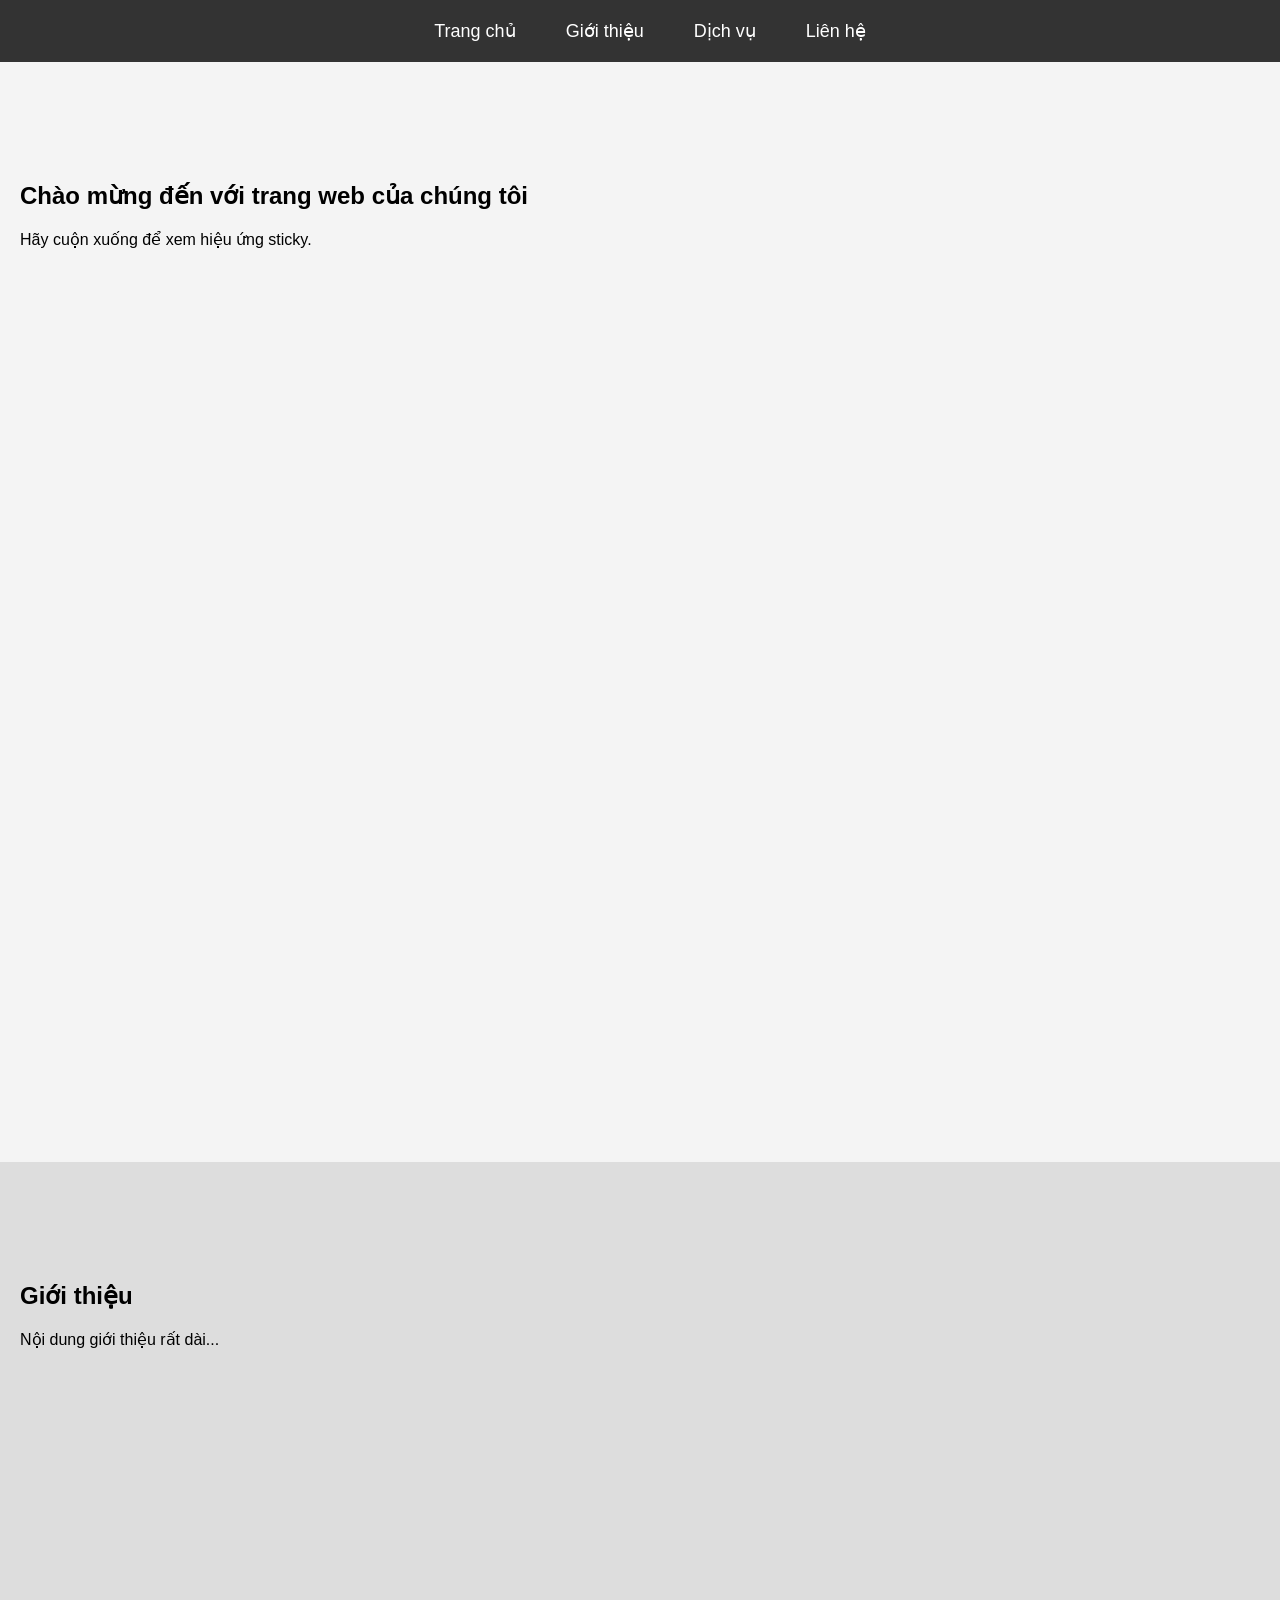
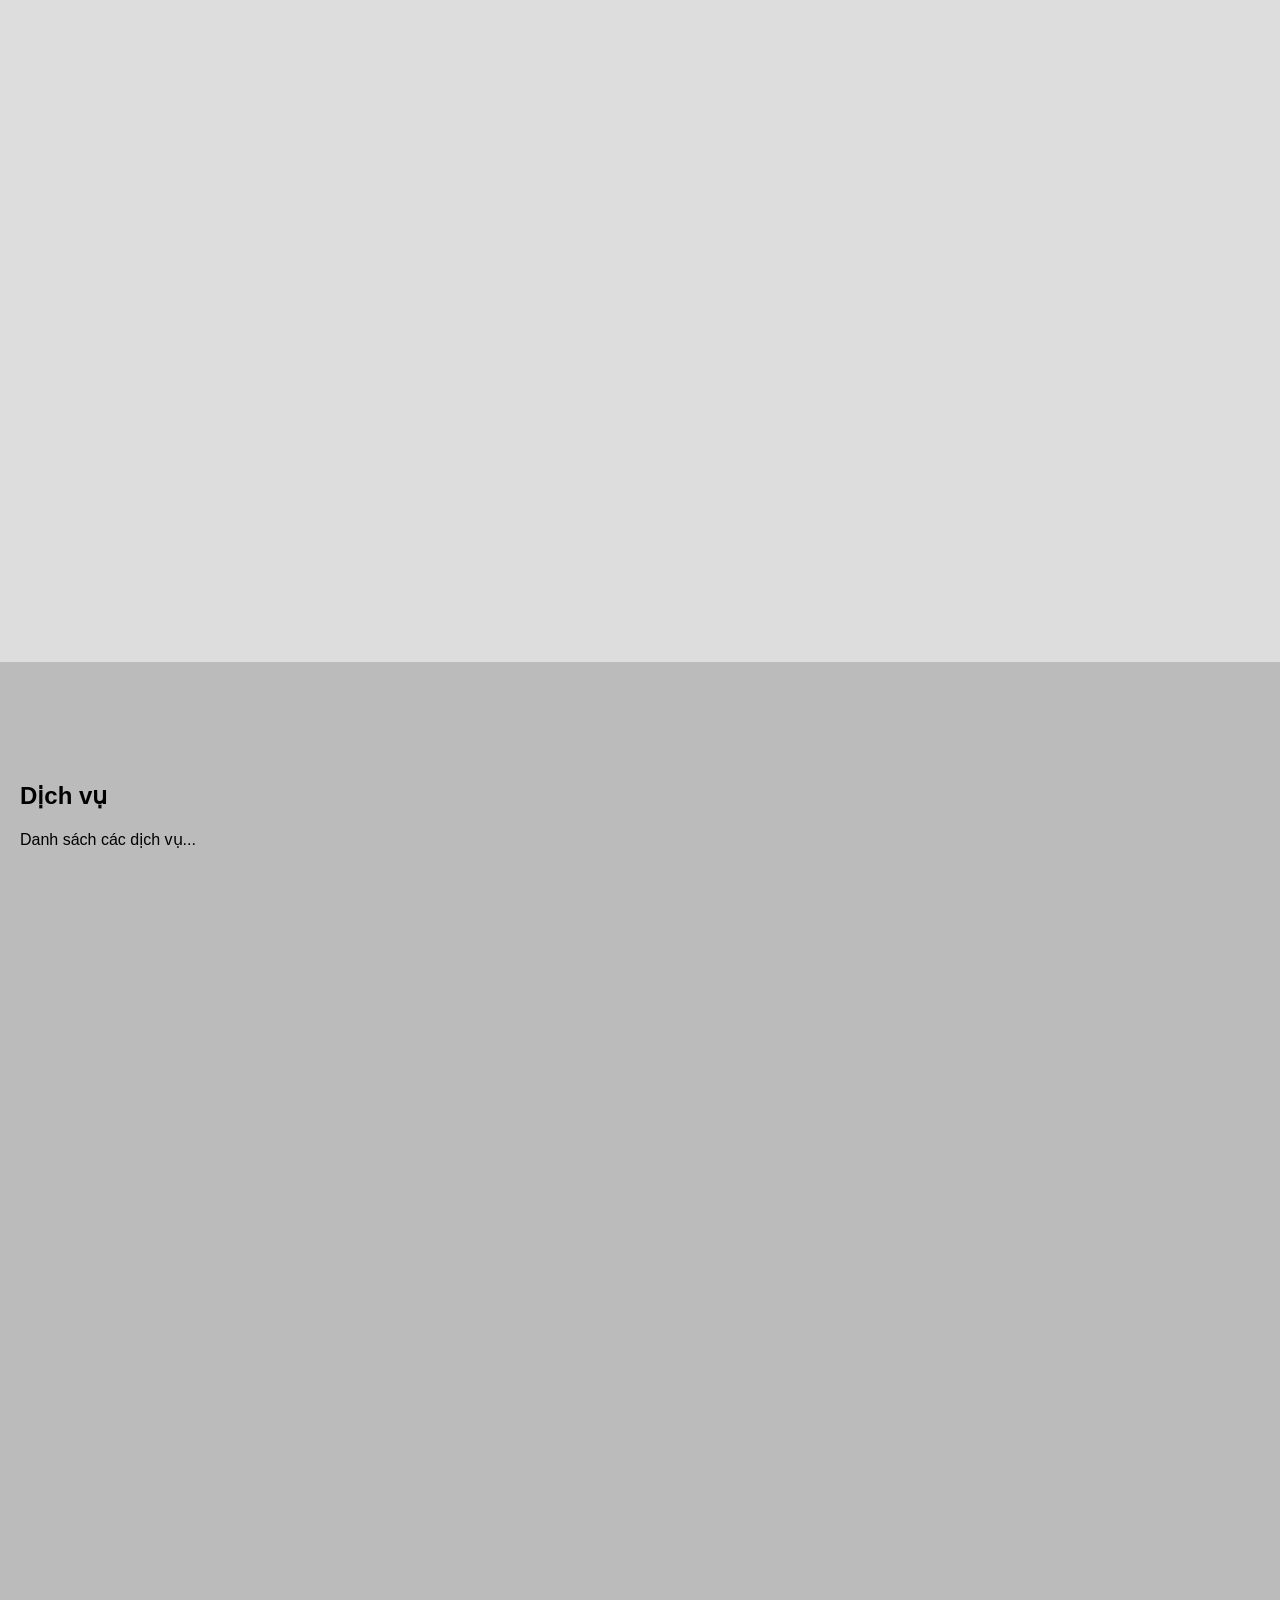
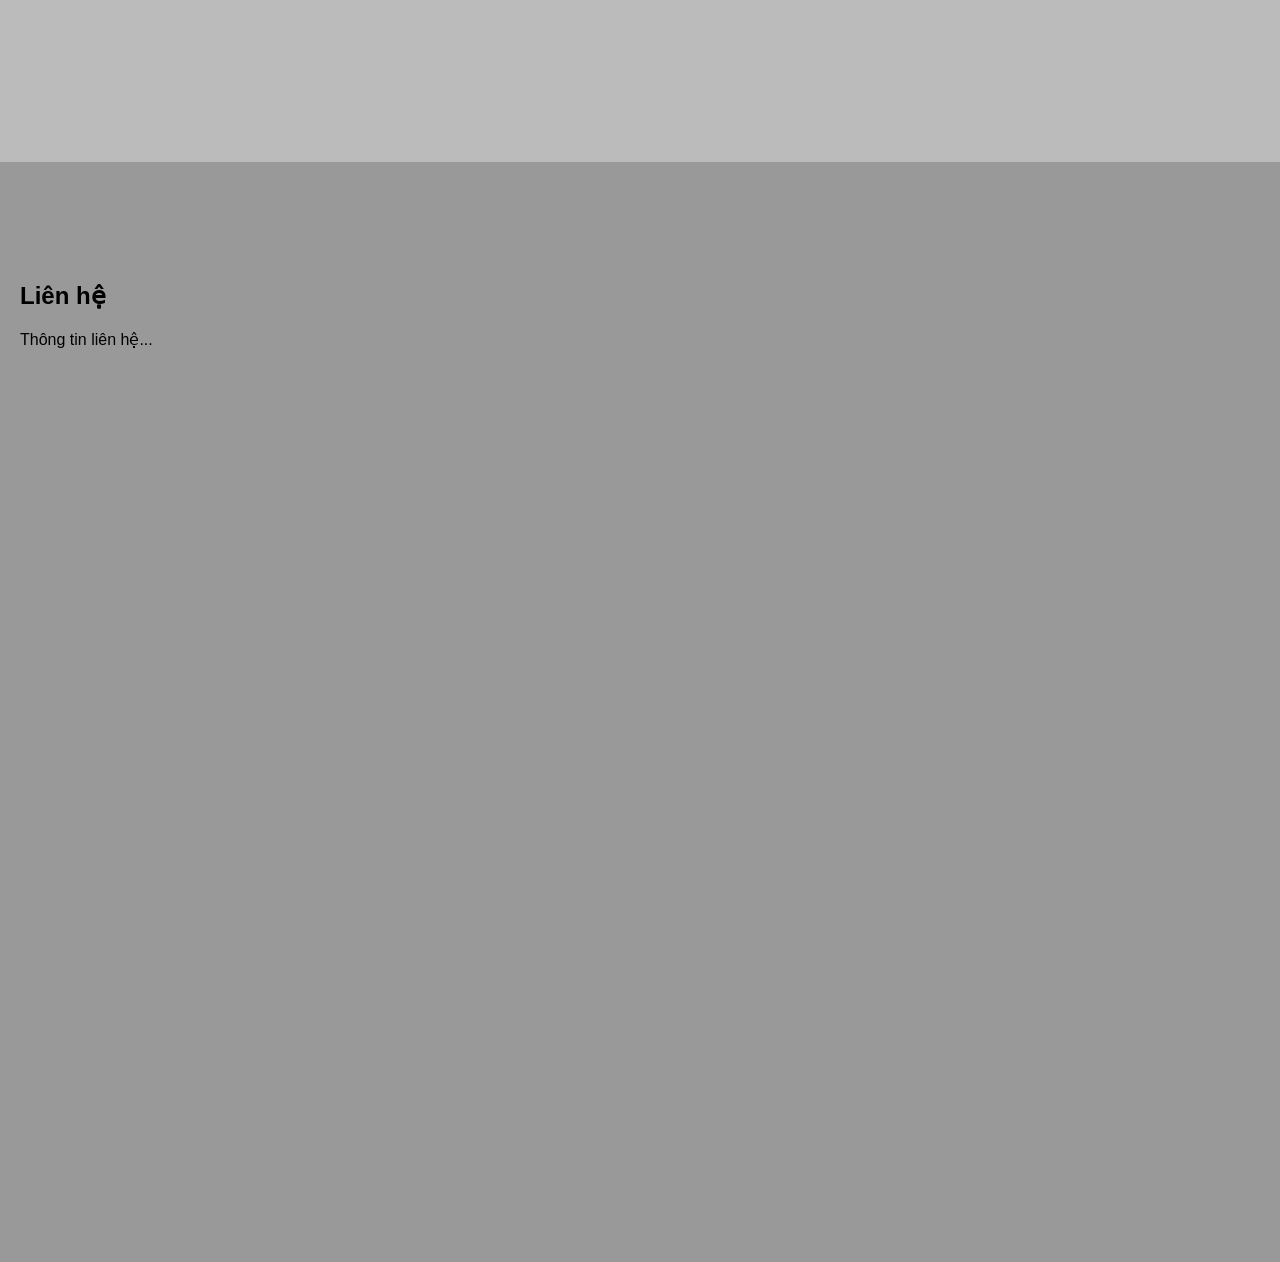
<file: bai-tap-sticky-menu/index.html>
<!DOCTYPE html>
<html lang="vi">
<head>
    <meta charset="UTF-8">
    <meta name="viewport" content="width=device-width, initial-scale=1.0">
    <title>Sticky Navigation</title>
    <link rel="stylesheet" href="style.css">
</head>
<body>
    <nav class="sticky-menu">
        <ul>
            <li><a href="#home">Trang chủ</a></li>
            <li><a href="#about">Giới thiệu</a></li>
            <li><a href="#services">Dịch vụ</a></li>
            <li><a href="#contact">Liên hệ</a></li>
        </ul>
    </nav>
    
    <section id="home">
        <h1>Chào mừng đến với trang web của chúng tôi</h1>
        <p>Hãy cuộn xuống để xem hiệu ứng sticky.</p>
    </section>
    
    <section id="about">
        <h2>Giới thiệu</h2>
        <p>Nội dung giới thiệu rất dài...</p>
    </section>
    
    <section id="services">
        <h2>Dịch vụ</h2>
        <p>Danh sách các dịch vụ...</p>
    </section>
    
    <section id="contact">
        <h2>Liên hệ</h2>
        <p>Thông tin liên hệ...</p>
    </section>
</body>
</html>
</file>
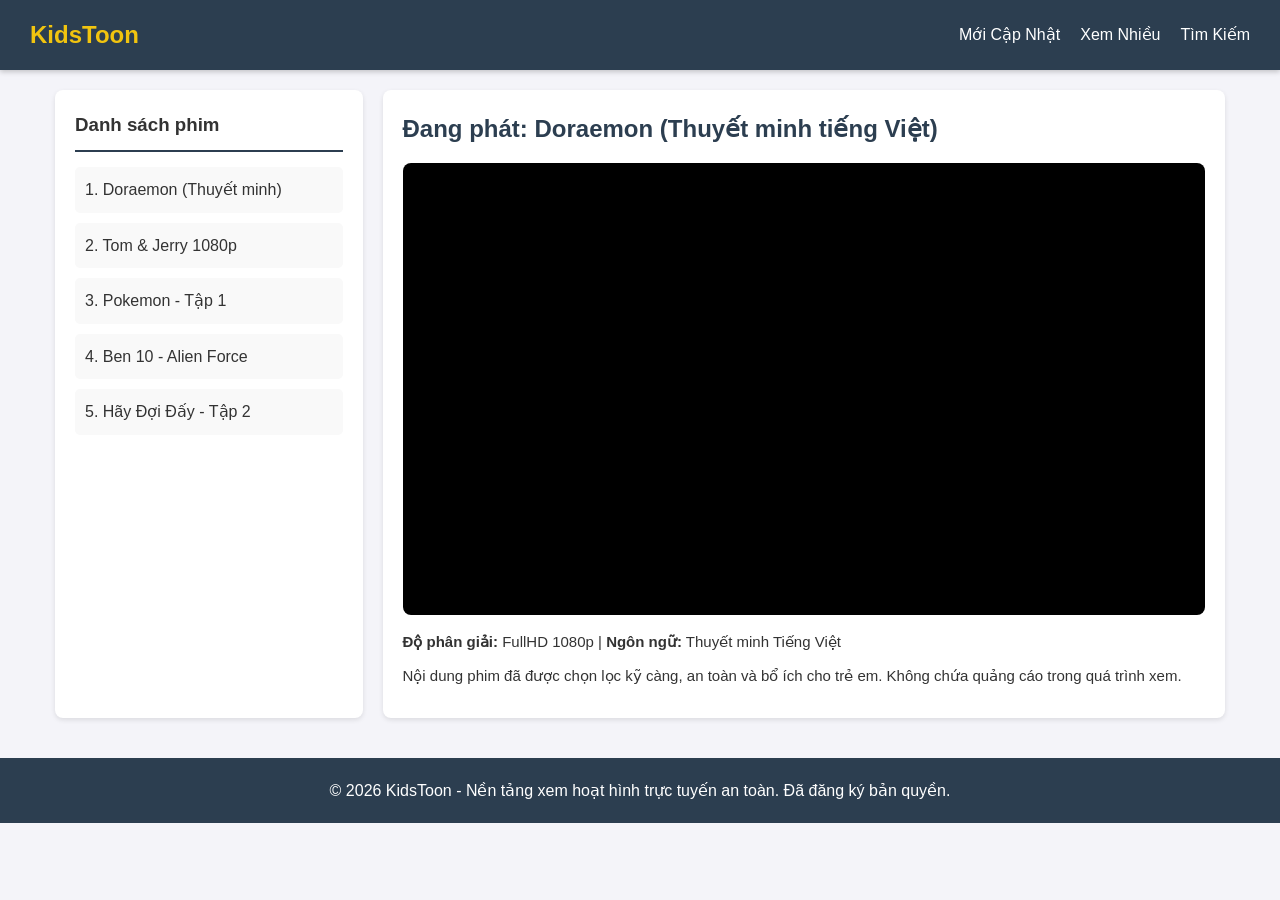
<file: bai_tap_phim_hoat_hinh/index.html>
<!DOCTYPE html>
<html lang="vi">
<head>
    <meta charset="UTF-8">
    <meta name="viewport" content="width=device-width, initial-scale=1.0">
    <title>Hoạt Hình Trực Tuyến dành cho Trẻ Em</title>
    <link rel="stylesheet" href="style.css">
</head>
<body>
    <!-- Header cố định -->
    <header class="main-header">
        <div class="logo">
            <h1>KidsToon</h1>
        </div>
        <nav class="head-link">
            <ul>
                <li><a href="#">Mới Cập Nhật</a></li>
                <li><a href="#">Xem Nhiều</a></li>
                <li><a href="#">Tìm Kiếm</a></li>
            </ul>
        </nav>
    </header>

    <!-- Nội dung chính -->
    <div class="page-container">
        <!-- Sidebar Trái: Danh sách video -->
        <aside class="left-content">
            <h3>Danh sách phim</h3>
            <ul>
                <li><a href="#">1. Doraemon (Thuyết minh)</a></li>
                <li><a href="#">2. Tom & Jerry 1080p</a></li>
                <li><a href="#">3. Pokemon - Tập 1</a></li>
                <li><a href="#">4. Ben 10 - Alien Force</a></li>
                <li><a href="#">5. Hãy Đợi Đấy - Tập 2</a></li>
            </ul>
        </aside>

        <!-- Sidebar Phải: Trình phát video -->
        <main class="right-content">
            <h2>Đang phát: Doraemon (Thuyết minh tiếng Việt)</h2>
            <div class="video-wrapper">
                <!-- Sử dụng iframe để nhúng video YouTube (hoặc thẻ video) -->
                <iframe src="https://www.youtube.com/embed/bL7X-bZlU-c" title="YouTube video player" frameborder="0" allow="accelerometer; autoplay; clipboard-write; encrypted-media; gyroscope; picture-in-picture; web-share" allowfullscreen></iframe>
            </div>
            
            <div class="video-info">
                <p><strong>Độ phân giải:</strong> FullHD 1080p | <strong>Ngôn ngữ:</strong> Thuyết minh Tiếng Việt</p>
                <p>Nội dung phim đã được chọn lọc kỹ càng, an toàn và bổ ích cho trẻ em. Không chứa quảng cáo trong quá trình xem.</p>
            </div>
        </main>
    </div>

    <!-- Footer -->
    <footer class="main-footer">
        <p>&copy; 2026 KidsToon - Nền tảng xem hoạt hình trực tuyến an toàn. Đã đăng ký bản quyền.</p>
    </footer>
</body>
</html>
</file>
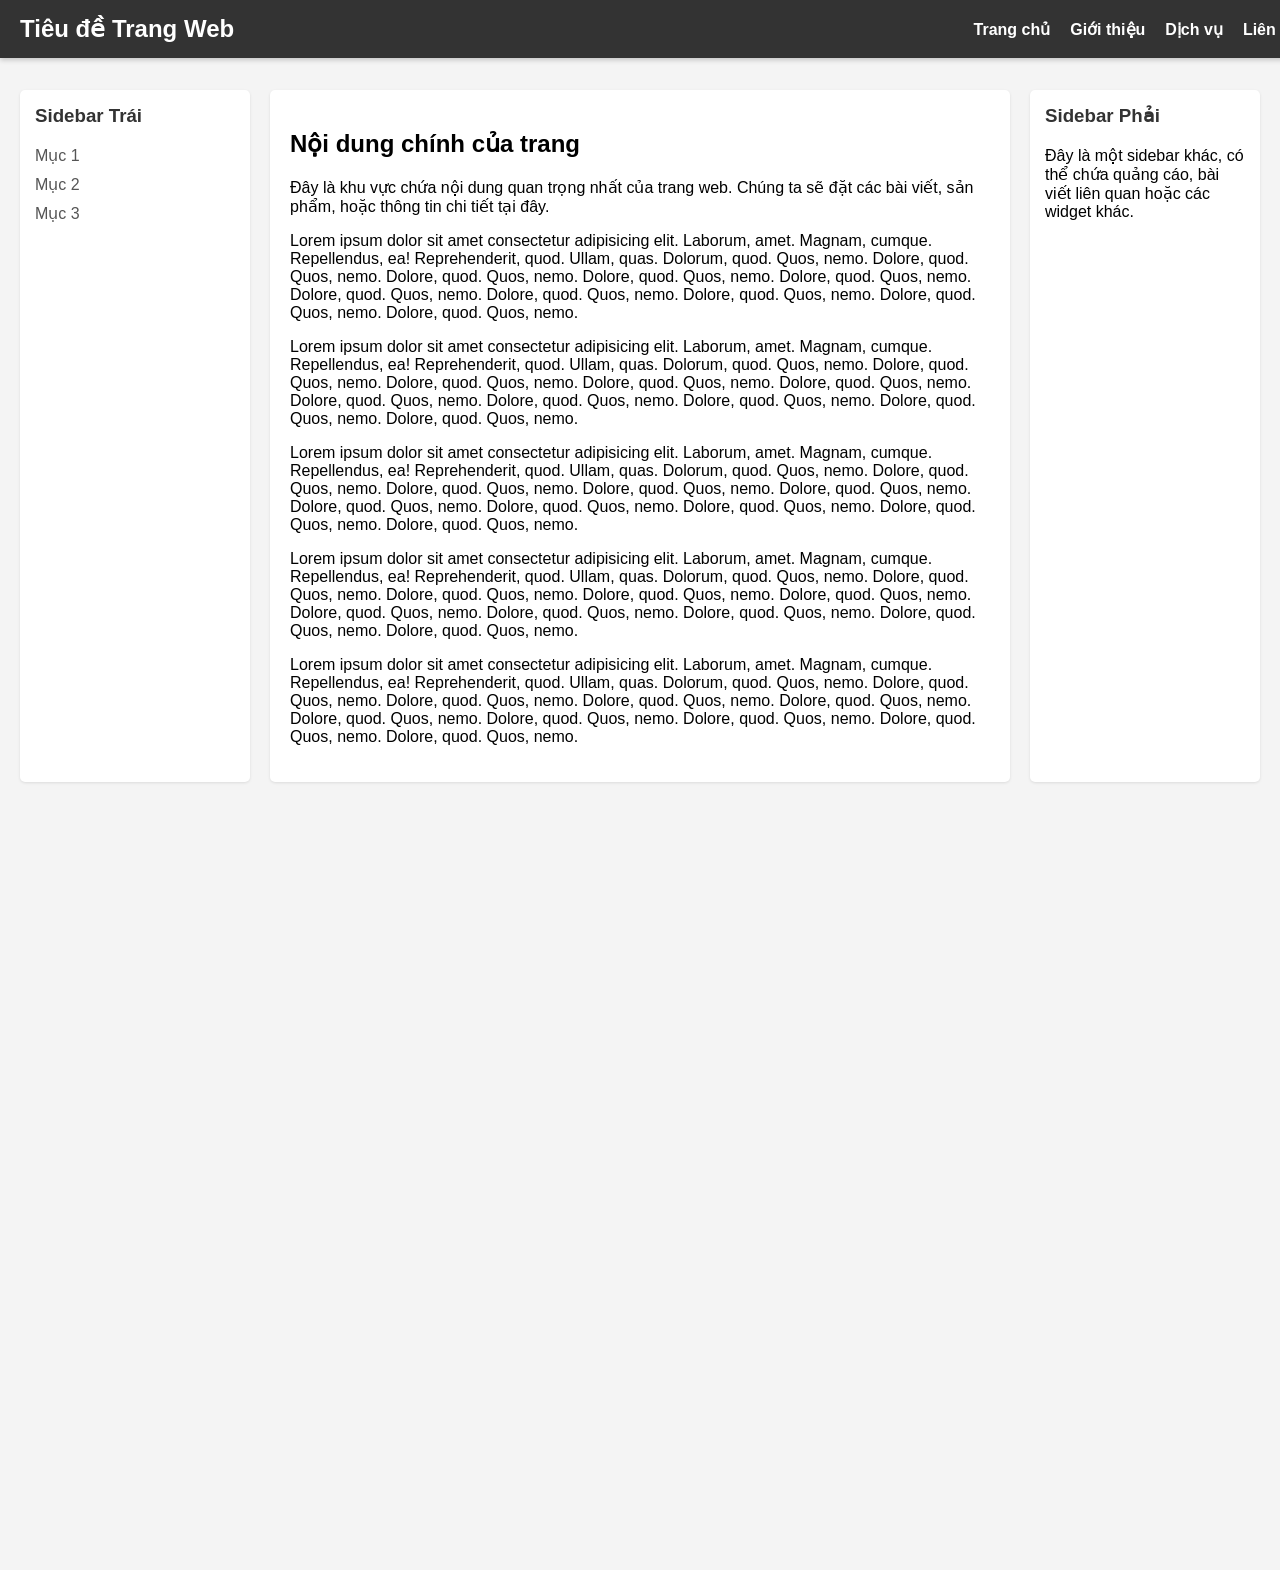
<file: trang-chu/index.html>
<!DOCTYPE html>
<html lang="vi">
<head>
    <meta charset="UTF-8">
    <meta name="viewport" content="width=device-width, initial-scale=1.0">
    <title>Trang Chủ Giản Lược</title>
    <link rel="stylesheet" href="style.css">
</head>
<body>
    <header class="main-header">
        <h1>Tiêu đề Trang Web</h1>
        <nav>
            <ul>
                <li><a href="#">Trang chủ</a></li>
                <li><a href="#">Giới thiệu</a></li>
                <li><a href="#">Dịch vụ</a></li>
                <li><a href="#">Liên hệ</a></li>
            </ul>
        </nav>
    </header>

    <div class="page-container">
        <aside class="sidebar left-sidebar">
            <h3>Sidebar Trái</h3>
            <ul>
                <li>Mục 1</li>
                <li>Mục 2</li>
                <li>Mục 3</li>
            </ul>
        </aside>

        <main class="main-content">
            <h2>Nội dung chính của trang</h2>
            <p>Đây là khu vực chứa nội dung quan trọng nhất của trang web. Chúng ta sẽ đặt các bài viết, sản phẩm, hoặc thông tin chi tiết tại đây.</p>
            <p>Lorem ipsum dolor sit amet consectetur adipisicing elit. Laborum, amet. Magnam, cumque. Repellendus, ea! Reprehenderit, quod. Ullam, quas. Dolorum, quod. Quos, nemo. Dolore, quod. Quos, nemo. Dolore, quod. Quos, nemo. Dolore, quod. Quos, nemo. Dolore, quod. Quos, nemo. Dolore, quod. Quos, nemo. Dolore, quod. Quos, nemo. Dolore, quod. Quos, nemo. Dolore, quod. Quos, nemo. Dolore, quod. Quos, nemo.</p>
            <p>Lorem ipsum dolor sit amet consectetur adipisicing elit. Laborum, amet. Magnam, cumque. Repellendus, ea! Reprehenderit, quod. Ullam, quas. Dolorum, quod. Quos, nemo. Dolore, quod. Quos, nemo. Dolore, quod. Quos, nemo. Dolore, quod. Quos, nemo. Dolore, quod. Quos, nemo. Dolore, quod. Quos, nemo. Dolore, quod. Quos, nemo. Dolore, quod. Quos, nemo. Dolore, quod. Quos, nemo. Dolore, quod. Quos, nemo.</p>
            <p>Lorem ipsum dolor sit amet consectetur adipisicing elit. Laborum, amet. Magnam, cumque. Repellendus, ea! Reprehenderit, quod. Ullam, quas. Dolorum, quod. Quos, nemo. Dolore, quod. Quos, nemo. Dolore, quod. Quos, nemo. Dolore, quod. Quos, nemo. Dolore, quod. Quos, nemo. Dolore, quod. Quos, nemo. Dolore, quod. Quos, nemo. Dolore, quod. Quos, nemo. Dolore, quod. Quos, nemo. Dolore, quod. Quos, nemo.</p>
            <p>Lorem ipsum dolor sit amet consectetur adipisicing elit. Laborum, amet. Magnam, cumque. Repellendus, ea! Reprehenderit, quod. Ullam, quas. Dolorum, quod. Quos, nemo. Dolore, quod. Quos, nemo. Dolore, quod. Quos, nemo. Dolore, quod. Quos, nemo. Dolore, quod. Quos, nemo. Dolore, quod. Quos, nemo. Dolore, quod. Quos, nemo. Dolore, quod. Quos, nemo. Dolore, quod. Quos, nemo. Dolore, quod. Quos, nemo.</p>
            <p>Lorem ipsum dolor sit amet consectetur adipisicing elit. Laborum, amet. Magnam, cumque. Repellendus, ea! Reprehenderit, quod. Ullam, quas. Dolorum, quod. Quos, nemo. Dolore, quod. Quos, nemo. Dolore, quod. Quos, nemo. Dolore, quod. Quos, nemo. Dolore, quod. Quos, nemo. Dolore, quod. Quos, nemo. Dolore, quod. Quos, nemo. Dolore, quod. Quos, nemo. Dolore, quod. Quos, nemo. Dolore, quod. Quos, nemo.</p>
        </main>

        <aside class="sidebar right-sidebar">
            <h3>Sidebar Phải</h3>
            <p>Đây là một sidebar khác, có thể chứa quảng cáo, bài viết liên quan hoặc các widget khác.</p>
        </aside>
    </div>
</body>
</html>
</file>
<file: bai-tap-sticky-menu/style.css>
/* Định dạng chung */
body {
    font-family: Arial, sans-serif;
    margin: 0;
    padding: 0;
}

/* Thanh điều hướng */
.sticky-menu {
    position: sticky;
    top: 0;
    background-color: #333;
    color: white;
    padding: 10px;
    text-align: center;
    width: 100%;
    z-index: 1000;
}

.sticky-menu ul {
    list-style: none;
    padding: 0;
    margin: 0;
    display: flex;
    justify-content: center;
}

.sticky-menu ul li {
    margin: 0 15px;
}

.sticky-menu ul li a {
    color: white;
    text-decoration: none;
    font-size: 18px;
    padding: 10px;
    display: block;
}

.sticky-menu ul li a:hover {
    background-color: #575757;
    border-radius: 5px;
}

/* Nội dung trang web */
section {
    padding: 100px 20px;
    height: 100vh;
}

#home { background-color: #f4f4f4; }
#about { background-color: #ddd; }
#services { background-color: #bbb; }
#contact { background-color: #999; }
</file>
<file: bai_tap_phim_hoat_hinh/style.css>
/* Reset CSS cơ bản */
* {
    margin: 0;
    padding: 0;
    box-sizing: border-box;
}

body {
    font-family: Arial, sans-serif;
    background-color: #f4f4f9;
    color: #333;
    /* Đẩy nội dung xuống một khoảng bằng chiều cao của header cố định */
    padding-top: 70px;
    line-height: 1.6;
}

/* ================== HEADER ================== */
.main-header {
    position: fixed;
    top: 0;
    left: 0;
    width: 100%;
    background-color: #2c3e50;
    color: white;
    height: 70px;
    display: flex;
    justify-content: space-between;
    align-items: center;
    padding: 0 30px;
    z-index: 1000;
    box-shadow: 0 2px 5px rgba(0,0,0,0.2);
}

.main-header .logo h1 {
    font-size: 24px;
    color: #f1c40f;
}

.head-link ul {
    list-style: none;
    display: flex;
}

.head-link ul li {
    margin-left: 20px;
}

/* Hiệu ứng liên kết cơ bản và hover */
.head-link ul li a {
    color: white;
    text-decoration: none;
    font-size: 16px;
    transition: all 0.3s ease;
}

.head-link ul li a:hover {
    color: #f1c40f;
    font-weight: bold;
}

/* ================== BỐ CỤC CHÍNH ================== */
.page-container {
    display: flex;
    max-width: 1200px;
    margin: 20px auto;
    padding: 0 15px;
    gap: 20px;
}

/* LEFT CONTENT (Menu danh sách phim) */
.left-content {
    flex: 1;
    background: #fff;
    padding: 20px;
    border-radius: 8px;
    box-shadow: 0 2px 5px rgba(0,0,0,0.1);
}

.left-content h3 {
    margin-bottom: 15px;
    border-bottom: 2px solid #2c3e50;
    padding-bottom: 10px;
}

.left-content ul {
    list-style: none;
}

.left-content ul li {
    margin-bottom: 10px;
}

.left-content ul li a {
    text-decoration: none;
    color: #333;
    display: block;
    padding: 10px;
    background-color: #f9f9f9;
    border-radius: 5px;
    transition: 0.3s;
}

.left-content ul li a:hover {
    background-color: #2c3e50;
    color: #f1c40f;
    font-weight: bold;
}

/* RIGHT CONTENT (Khu vực xem phim) */
.right-content {
    flex: 3;
    background: #fff;
    padding: 20px;
    border-radius: 8px;
    box-shadow: 0 2px 5px rgba(0,0,0,0.1);
}

.right-content h2 {
    margin-bottom: 15px;
    color: #2c3e50;
}

.video-wrapper {
    position: relative;
    padding-bottom: 56.25%; /* Tỉ lệ 16:9 */
    height: 0;
    overflow: hidden;
    background: #000;
    border-radius: 8px;
    margin-bottom: 15px;
}

.video-wrapper iframe, .video-wrapper video {
    position: absolute;
    top: 0;
    left: 0;
    width: 100%;
    height: 100%;
}

.video-info p {
    margin-bottom: 10px;
    font-size: 15px;
}

/* ================== FOOTER ================== */
.main-footer {
    text-align: center;
    background-color: #2c3e50;
    color: white;
    padding: 20px;
    margin-top: 40px;
}

/* ================== RESPONSIVE ================== */
/* Dành cho máy tính bảng và điện thoại */
@media (max-width: 768px) {
    .page-container {
        flex-direction: column-reverse; /* Đưa video lên trên, danh sách phim xuống dưới */
    }
    
    .main-header {
        flex-direction: column;
        height: auto;
        padding: 15px;
        position: static; /* Bỏ cố định trên mobile để đỡ chiếm diện tích */
    }
    
    body {
        padding-top: 0;
    }
    
    .head-link ul {
        margin-top: 15px;
        flex-wrap: wrap;
        justify-content: center;
        gap: 15px;
    }
    
    .head-link ul li {
        margin-left: 0;
    }
}
</file>
<file: trang-chu/style.css>
/* Thiết lập cơ bản */
body {
    margin: 0;
    font-family: Arial, sans-serif;
    background-color: #f4f4f4;
    padding-top: 70px; /* Điều chỉnh giá trị này bằng chiều cao của header để nội dung không bị che */
    min-height: 1500px; /* Đặt chiều cao tối thiểu để có thể cuộn trang */
}

/* Đảm bảo trang có đủ chiều cao để cuộn */
html {
    height: 100%;
}

/* Header cố định */
.main-header {
    position: fixed; /* Đặt header cố định */
    top: 0; /* Gắn vào cạnh trên của viewport */
    left: 0; /* Gắn vào cạnh trái của viewport */
    width: 100%; /* Chiếm toàn bộ chiều rộng */
    background-color: #333;
    color: white;
    padding: 15px 20px;
    box-shadow: 0 2px 5px rgba(0,0,0,0.2);
    display: flex; /* Dùng Flexbox để căn chỉnh nội dung bên trong */
    justify-content: space-between;
    align-items: center;
    z-index: 1000; /* Đảm bảo header nằm trên các phần tử khác */
}

.main-header h1 {
    margin: 0;
    font-size: 24px;
}

.main-header nav ul {
    list-style: none;
    margin: 0;
    padding: 0;
    display: flex;
}

.main-header nav ul li {
    margin-left: 20px;
}

.main-header nav ul li a {
    color: white;
    text-decoration: none;
    font-weight: bold;
}

/* Container cho bố cục chính (sidebar + nội dung) */
.page-container {
    display: flex; /* Kích hoạt Flexbox */
    justify-content: space-between; /* Đặt khoảng trống giữa các phần tử con */
    margin: 20px; /* Tạo khoảng cách xung quanh container */
    gap: 20px; /* Khoảng cách giữa các cột */
}

.sidebar {
    background-color: #fff;
    padding: 15px;
    border-radius: 5px;
    box-shadow: 0 1px 3px rgba(0,0,0,0.1);
    flex-shrink: 0; /* Ngăn sidebar bị co lại khi không đủ chỗ */
}

.left-sidebar {
    width: 200px; /* Chiều rộng cố định cho sidebar trái */
}

.right-sidebar {
    width: 200px; /* Chiều rộng cố định cho sidebar phải */
}

.main-content {
    background-color: #fff;
    padding: 20px;
    border-radius: 5px;
    box-shadow: 0 1px 3px rgba(0,0,0,0.1);
    flex-grow: 1; /* Cho phép nội dung chính chiếm hết không gian còn lại */
}

/* Các kiểu dáng phụ cho sidebar */
.sidebar h3 {
    margin-top: 0;
    color: #333;
}

.sidebar ul {
    list-style: none;
    padding: 0;
}

.sidebar ul li {
    margin-bottom: 10px;
    color: #555;
}
</file>
